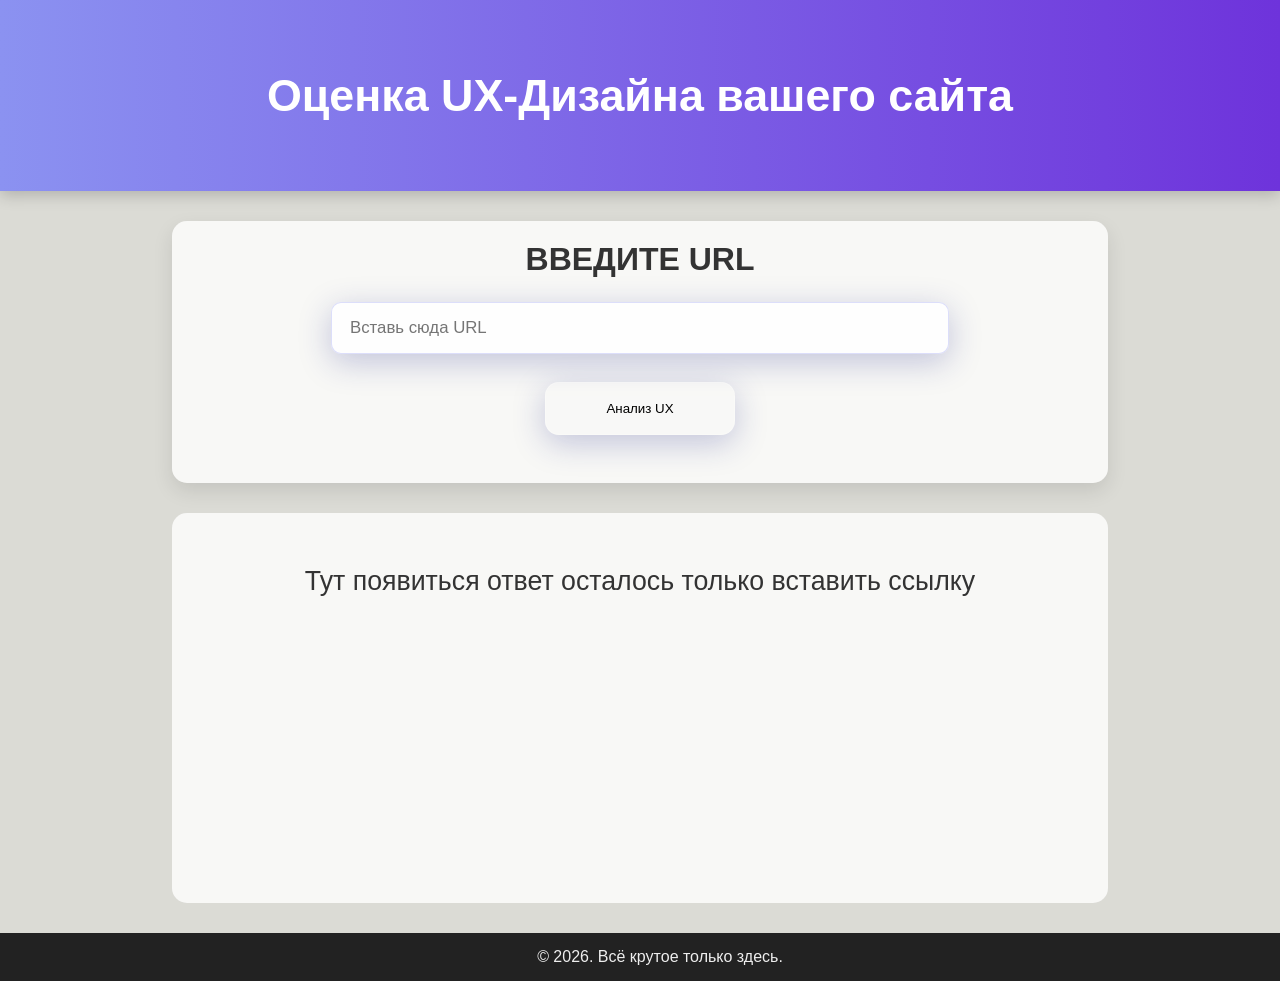
<file: frontend/index.html>
<!DOCTYPE html>
<html lang="en">
<head>
    <meta charset="UTF-8">
    <meta name="viewport" content="width=device-width, initial-scale=1.0">
    <link rel="stylesheet" href="style.css">
    <title>AuditAI</title>
</head>

<body>
  <header>
    <h1>Оценка UX-Дизайна вашего сайта</h1>
  </header>


  <main>
      <div class="main_block">
        <h3>ВВЕДИТЕ URL</h3>
        <input class="inp" type="URL" placeholder="Вставь сюда URL">
        <div>
          <Button>Анализ UX</Button>
        </div>
      </div>      
      
      <div class="second_block">
        <div>
          <p>Тут появиться ответ осталось только вставить ссылку</p>
        </div>
      </div>
  </main>

  <footer>
     &copy; 2026. Всё крутое только здесь.
  </footer>

  <script src="script.js"></script>
</body>
</html>
</file>
<file: frontend/style.css>
body {
    margin: 0;
    font-family: 'Roboto', sans-serif;
    background-color: rgb(219, 219, 213);
    color: #333;
  }

  header {
    background: linear-gradient(90deg, #8b92f1, #6e33db);
    padding: 40px 20px;
    text-align: center;
    color: white;
    box-shadow: 0 4px 15px rgba(0,0,0,0.2);
  }

  h3 {
    margin: 0;
    font-size: 2em;
    text-align: center;
}

  h1{
    font-size: 2.80em;
  }

  p {
    font-size: 1.67em;
    line-height: 1.6;
    margin-bottom: 20px;
    text-align: center;
  }

  ul {
    text-align: left;
    font-size: 1em;
    line-height: 1.5;
    margin-bottom: 20px;
  }

  li {
    font-size: 1.67em;
    margin-bottom: 15px;
    text-align: left;
  }


  .main_block {
    width: 70%;
    max-width: 1200px;
    margin: 30px auto;
    padding: 20px;
    background-color: rgba(255, 255, 255, 0.8);
    border-radius: 15px;
    box-shadow: 0 8px 20px rgba(0,0,0,0.1);
    transition: transform 0.3s ease;
  }

  .main_block:hover {
    transform: translateY(-5px);
  }

  .second_block {
    width: 70%;
    max-width: 1100px;
    min-height: 350px;
    margin: 30px auto;
    padding: 20px;
    background-color: rgba(255, 255, 255, 0.8);
    border-radius: 15px;
    box-shadow: 10 8px 20px rgba(0,0,0,0.1);
  }

  footer {
    background-color: #222;
    color: #eee;
    text-align: center;
    padding: 15px 20px;
    bottom: 0;
    width: 100%;
    font-size: 1em;
  }


.inp {
    font-size: 1.05rem;
    padding: 0.9em 1.1em;
    width: 80%;
    max-width: 580px;
    margin: 1.5rem auto;
    display: block;
    
    background: rgba(255,255,255,0.85);
    border: 1px solid rgba(139,146,241,0.3);
    border-radius: 10px;
    box-shadow:    0 8px 32px rgba(31, 38, 135, 0.25);
}

.inp:focus {
    outline: none;
    border-color: #888dd6;
}

button {
  font-weight:   500;
  color:         #000000;
  
  padding:       18px 60px;
  margin:        28px auto;
  display:       block;
  
  background:    rgba(255, 255, 255, 0.12);
  border:        1px solid rgba(255, 255, 255, 0.18);
  border-radius: 14px;
  
  box-shadow:    0 8px 32px rgba(31, 38, 135, 0.25);
  cursor:        pointer;
  
  transition:    all 0.25s ease;
}


button:active {
  transform:     scale(0.97);
}

button::before {
  position:      fixed;
  inset:         0;
  border-radius: 14px;
  background:    linear-gradient(135deg, rgba(139,146,241,0.3), rgba(110,51,219,0.1));
}
</file>
<file: frontend/gelllostyle.css>
body {
    margin: 0;
    font-family: 'Roboto', sans-serif;
    background-color: rgb(219, 219, 213);
    color: #333;
  }

  header {
    background: linear-gradient(90deg, #8b92f1, #6e33db);
    padding: 40px 20px;
    text-align: center;
    color: white;
    box-shadow: 0 4px 15px rgba(0,0,0,0.2);
  }

  h3 {
    margin: 0;
    font-size: 2em;
    text-align: center;
}

  h1{
    font-size: 2.80em;
  }

  p {
    font-size: 1.67em;
    line-height: 1.6;
    margin-bottom: 20px;
    text-align: center;
  }

  ul {
    text-align: left;
    font-size: 1em;
    line-height: 1.5;
    margin-bottom: 20px;
  }

  li {
    font-size: 1.67em;
    margin-bottom: 15px;
    text-align: left;
  }


  .main_block {
    width: 70%;
    max-width: 1200px;
    margin: 30px auto;
    padding: 20px;
    background-color: rgba(255, 255, 255, 0.8);
    border-radius: 15px;
    box-shadow: 0 8px 20px rgba(0,0,0,0.1);
    transition: transform 0.3s ease;
  }

  .main_block:hover {
    transform: translateY(-5px);
  }

  .second_block {
    width: 70%;
    max-width: 1100px;
    min-height: 350px;
    margin: 30px auto;
    padding: 20px;
    background-color: rgba(255, 255, 255, 0.8);
    border-radius: 15px;
    box-shadow: 10 8px 20px rgba(0,0,0,0.1);
  }

  footer {
    background-color: #222;
    color: #eee;
    text-align: center;
    padding: 15px 20px;
    bottom: 0;
    width: 100%;
    font-size: 1em;
  }


.inp {
    font-size: 1.05rem;
    padding: 0.9em 1.1em;
    width: 80%;
    max-width: 580px;
    margin: 1.5rem auto;
    display: block;
    
    background: rgba(255,255,255,0.85);
    border: 1px solid rgba(139,146,241,0.3);
    border-radius: 10px;
    box-shadow:    0 8px 32px rgba(31, 38, 135, 0.25);
}

.inp:focus {
    outline: none;
    border-color: #888dd6;
}

button {
  font-weight:   500;
  color:         #000000;
  
  padding:       18px 60px;
  margin:        28px auto;
  display:       block;
  
  background:    rgba(255, 255, 255, 0.12);
  border:        1px solid rgba(255, 255, 255, 0.18);
  border-radius: 14px;
  
  box-shadow:    0 8px 32px rgba(31, 38, 135, 0.25);
  cursor:        pointer;
  
  transition:    all 0.25s ease;
}


button:active {
  transform:     scale(0.97);
}

button::before {
  position:      fixed;
  inset:         0;
  border-radius: 14px;
  background:    linear-gradient(135deg, rgba(139,146,241,0.3), rgba(110,51,219,0.1));
}
</file>
